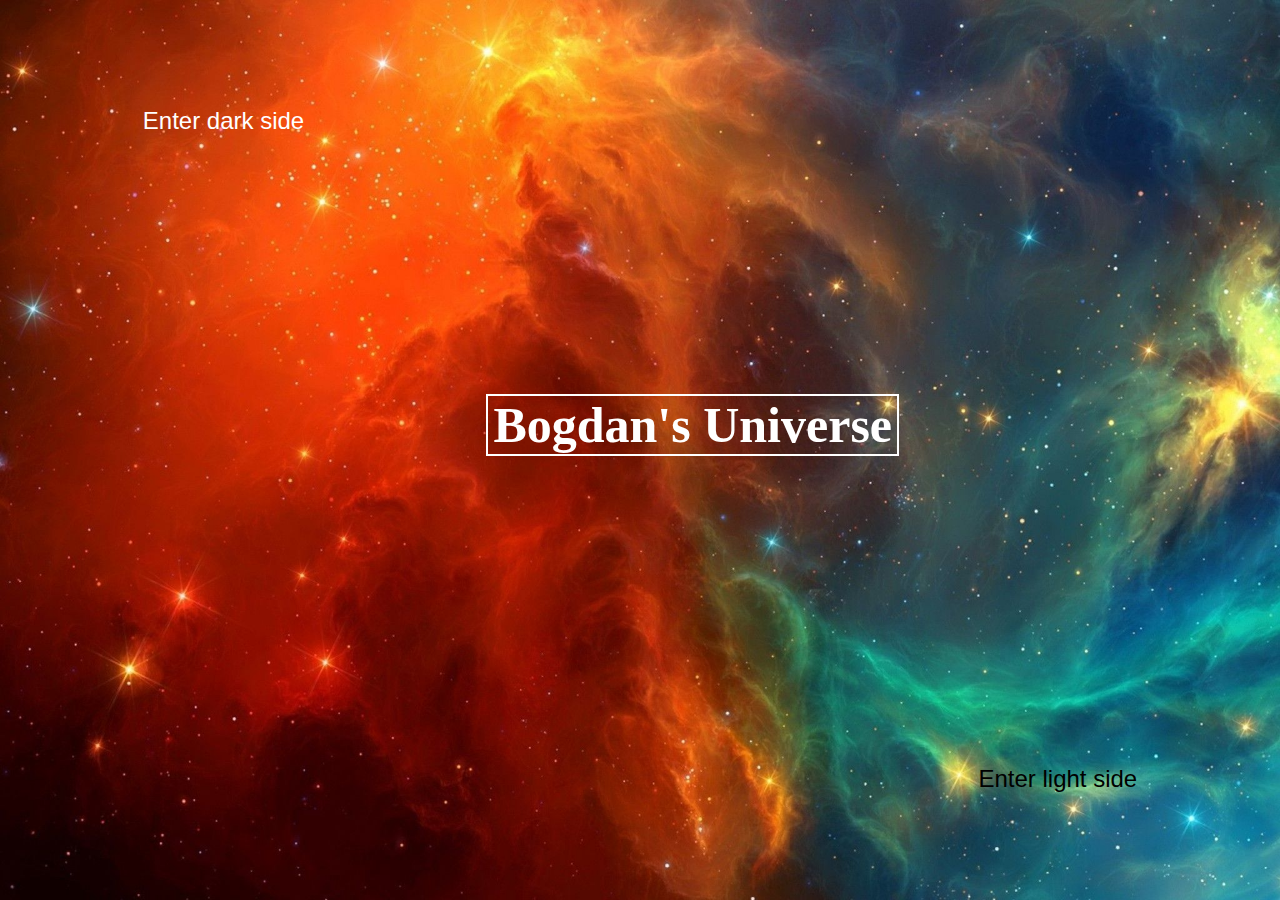
<file: index.html>
<!DOCTYPE html>
<html lang="en-US">
    <head>
        <title id="page-title">Welcome</title>
        <link rel="icon" href="https://i.pinimg.com/originals/fc/8a/92/fc8a925ccd279987376fdc028e039ef0.jpg">
        <meta charset="UTF-8">
        <meta name="viewport" content="width=device-width, initial-scale=1.0">
        <link rel="stylesheet" type="text/css" href="index.css">
    </head>
    <body>
        <div>
            <h1><strong>Bogdan's Universe</strong></h1>
        </div>
        <div>
            <button class="button-day" onclick="document.location='./HTML/home-day.html'">Enter light side</button>
        </div>
        <div>
            <button class="button-night" onclick="document.location='./HTML/home-night.html'">Enter dark side</button>
        </div>
    </body>
</html>
</file>
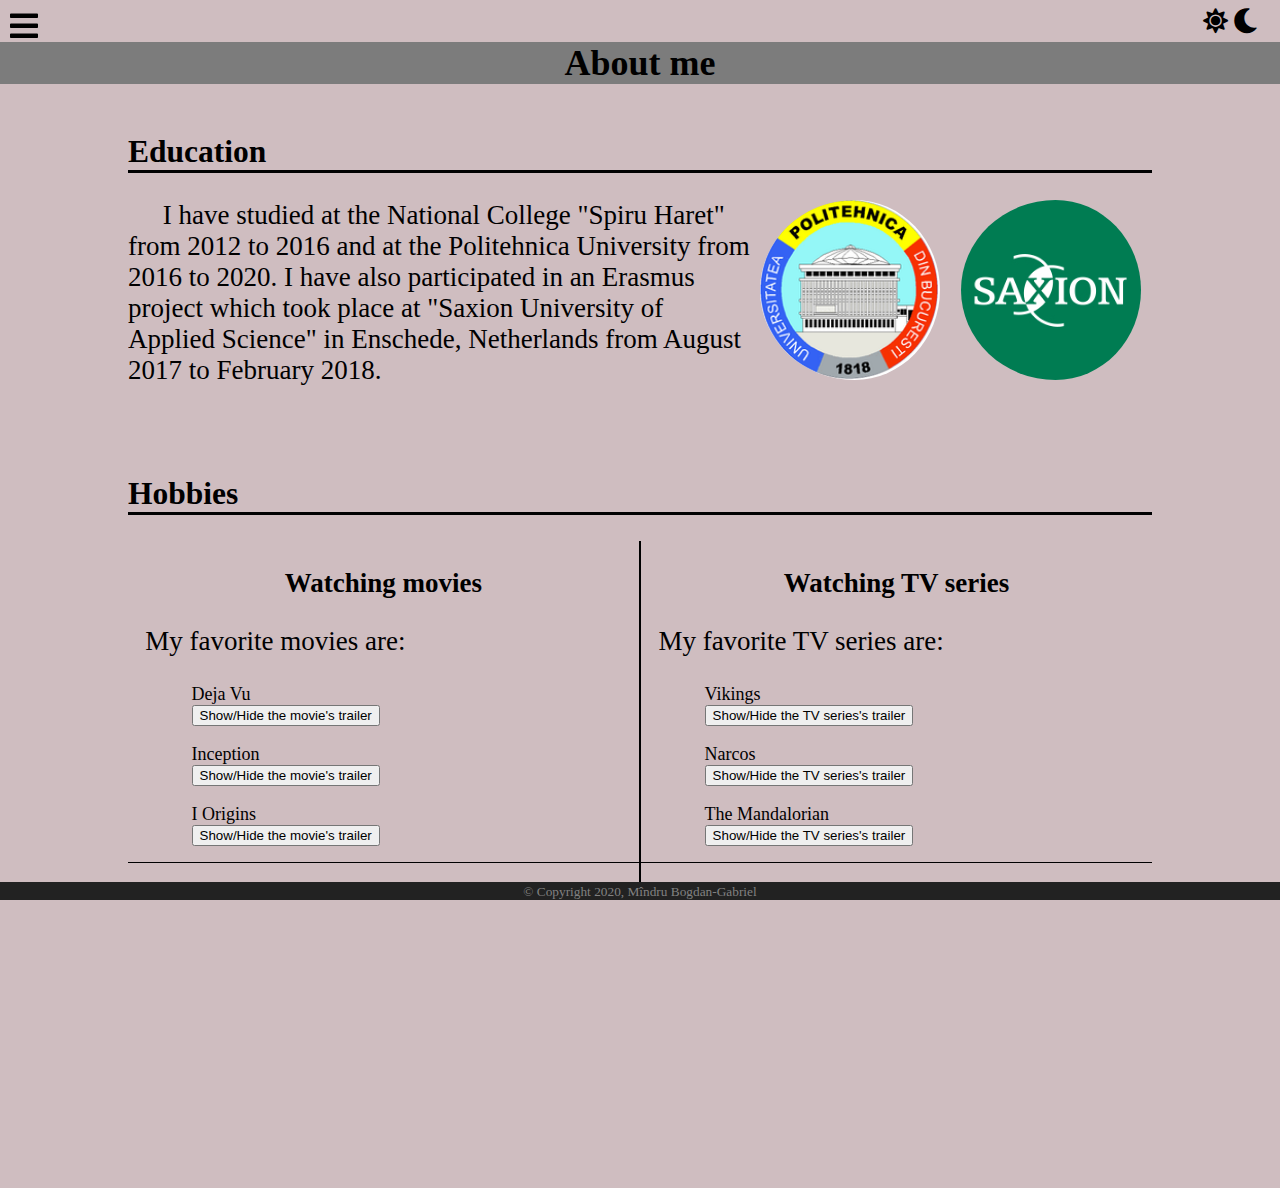
<file: HTML/about-day.html>
<!DOCTYPE html>
<html lang="en-US">
    <head>
        <title id="page-title">About me</title>
        <link rel="icon" href="https://i.pinimg.com/originals/fc/8a/92/fc8a925ccd279987376fdc028e039ef0.jpg">
        <meta charset="UTF-8">
        <meta name="viewport" content="width=device-width, initial-scale=1.0">
        <link rel="stylesheet" type="text/css" href="../CSS/index-day.css">
    </head>
    <body>
        <div id="myNav" class="overlay">

            <!-- Button to close the overlay navigation -->
            <a href="javascript:void(0)" class="closebtn" onclick="closeNav()">&times;</a>
  
            <!-- Overlay content -->
            <div class="overlay-content">
                <ul>
                    <li><a href="home-day.html"> Home </a></li>
                    <li><a href="about-day.html"> About me </a></li>
                    <li><a href="cv-day.html">CV</a></li>
                    <li><a href="contact-day.html"> Contact</a></li>
                </ul>
            </div>
        </div>
  
        <!-- Use any element to open/show the overlay navigation menu -->
        <span class="menu" onclick="openNav()"><i class="fa fa-bars fa-2x"></i></span>
        <a href="about-day.html" class="button-sun"><i class="fas fa-sun"></i></a>
        <a href="about-night.html" class="button-moon"><i class="fas fa-moon"></i></a>
        <script type="text/javascript" src="../JS/index.js"></script>
        <br>
        <section class="center">
            <h1>About me</h1>
        </section>
        
        <div class="About">
            <div class="About-text">
                <h2>Education</h2>
                <div>
                    <a title="Press to acces the website" class="About-img" href="https://www.saxion.edu/" target="_blank" ><img  src="../Saxion Logo.jpg"></a>
                    <a title="Press to acces the website" class="About-img" href="https://international.upb.ro/"  target="_blank" ><img  src="../Politehnica Logo.png"></a>
                    <p>
                        I have studied at the National College "Spiru Haret" from 2012 to 2016 and at the Politehnica University from 2016 to 2020.
                        I have also participated in an Erasmus project which took place at "Saxion University of Applied Science" in Enschede, Netherlands from August 2017 to February 2018.
                    </p>
                </div>
                <br>
                <br>
                <h2>Hobbies</h2>
                <div>
                    <div class="movies">
                        <h3>Watching movies</h3>
                        <div>
                            <p>
                                My favorite movies are:
                            </p>
                            <ul>
                                <li>Deja Vu</li>
                                <div>
                                    <button title="Click to show/hide content" type="button" onclick="OpenCloseTrailer1()" class="Trailers-button">Show/Hide the movie's trailer</button>
                                    <div id="Trailer1" style="display:none">
                                        <iframe class="iframe-Trailers" width="560" height="315" src="https://www.youtube.com/embed/uxdS8TP37I4"  allowfullscreen></iframe>
                                    </div>
                                </div>
                                <br>
                                <li>Inception</li>
                                <div>
                                    <button title="Click to show/hide content" type="button" onclick="OpenCloseTrailer2()" class="Trailers-button">Show/Hide the movie's trailer</button>
                                    <div id="Trailer2" style="display:none">
                                        <iframe class="iframe-Trailers" width="560" height="315" src="https://www.youtube.com/embed/YoHD9XEInc0" allowfullscreen></iframe>
                                    </div>
                                </div>
                                <br>
                                <li>I Origins</li>
                                <div>
                                    <button title="Click to show/hide content" type="button" onclick="OpenCloseTrailer3()" class="Trailers-button">Show/Hide the movie's trailer</button>
                                    <div id="Trailer3" style="display:none">
                                        <iframe class="iframe-Trailers" width="560" height="315" src="https://www.youtube.com/embed/Mk4briOLrTQ" allowfullscreen></iframe>
                                    </div>
                                </div>
                            </ul>
                        </div>
                    </div>
                    <div class="series">
                        <h3>Watching TV series</h3>
                        <div>
                            <p>
                                My favorite TV series are:
                            </p>
                            <ul>
                                <li>Vikings</li>
                                <div>
                                    <button title="Click to show/hide content" type="button" onclick="OpenCloseTrailer4()" class="Trailers-button">Show/Hide the TV series's trailer</button>
                                    <div id="Trailer4" style="display:none">
                                        <iframe class="iframe-Trailers" width="560" height="315" src="https://www.youtube.com/embed/KMqn16u6bxw"  allowfullscreen></iframe>
                                    </div>
                                </div>
                                <br>
                                <li>Narcos</li>
                                <div>
                                    <button title="Click to show/hide content" type="button" onclick="OpenCloseTrailer5()" class="Trailers-button">Show/Hide the TV series's trailer</button>
                                    <div id="Trailer5" style="display:none">
                                        <iframe class="iframe-Trailers" width="560" height="315" src="https://www.youtube.com/embed/RNWAKZzgbp4" allowfullscreen></iframe>
                                    </div>
                                </div>
                                <br>
                                <li>The Mandalorian</li>
                                <div>
                                    <button title="Click to show/hide content" type="button" onclick="OpenCloseTrailer6()" class="Trailers-button">Show/Hide the TV series's trailer</button>
                                    <div id="Trailer6" style="display:none">
                                        <iframe class="iframe-Trailers" width="560" height="315" src="https://www.youtube.com/embed/aOC8E8z_ifw" allowfullscreen></iframe>
                                    </div>
                                </div>
                            </ul>
                        </div>
                    </div>
                </div>
                <div class="line"></div>
                <div>
                    <div class="games">
                        <h3>Playing video games</h3>
                        <div>
                            <p>
                                My favorite games are:
                            </p>
                            <ul>
                                <li>The Elder Scrolls V: Skyrim</li>
                                <div>
                                    <button title="Click to show/hide content" type="button" onclick="OpenCloseTrailer7()" class="Trailers-button">Show/Hide the game's trailer</button>
                                    <div id="Trailer7" style="display:none">
                                        <iframe class="iframe-Trailers" width="560" height="315" src="https://www.youtube.com/embed/X1p-_CNtL9w"  allowfullscreen></iframe>
                                    </div>
                                </div>
                                <br>
                                <li>World of Warcraft: Wrath of the Lich King</li>
                                <div>
                                    <button title="Click to show/hide content" type="button" onclick="OpenCloseTrailer8()" class="Trailers-button">Show/Hide the game's trailer</button>
                                    <div id="Trailer8" style="display:none">
                                        <iframe class="iframe-Trailers" width="560" height="315" src="https://www.youtube.com/embed/BCr7y4SLhck" allowfullscreen></iframe>
                                    </div>
                                </div>
                                <br>
                                <li>Fallout 4</li>
                                <div>
                                    <button title="Click to show/hide content" type="button" onclick="OpenCloseTrailer9()" class="Trailers-button">Show/Hide the game's trailer</button>
                                    <div id="Trailer9" style="display:none">
                                        <iframe class="iframe-Trailers" width="560" height="315" src="https://www.youtube.com/embed/XW7Of3g2JME" allowfullscreen></iframe>
                                    </div>
                                </div>
                            </ul>
                        </div>
                    </div>
                    <div class="books">
                        <h3>Reading</h3>
                        <div>
                            <p>
                                My favorite books are:
                            </p>
                            <ul>
                                <li><strong>"Murder on the Orient Express"</strong> by <em>Agatha Christie</em></li>
                                <br>
                                <li><strong>"Wardstone Chronicles"</strong> by <em>Joseph Delaney</em></li>
                                <br>
                                <li><strong>"The Hobbit"</strong> by <em>J.R.R. Tolkien</em></li>
                                <br>
                                <li><strong>"Capitanul Apostolescu si cifrul D-237"</strong> by <em>Horia Tecuceanu</em></li>
                            </ul>
                        </div>
                    </div>
                </div>
            </div>
        </div>
    </body>
    <footer>
        <small> 
            &copy; Copyright 2020, Mîndru Bogdan-Gabriel
        </small> 
    </footer>
</html>
</file>
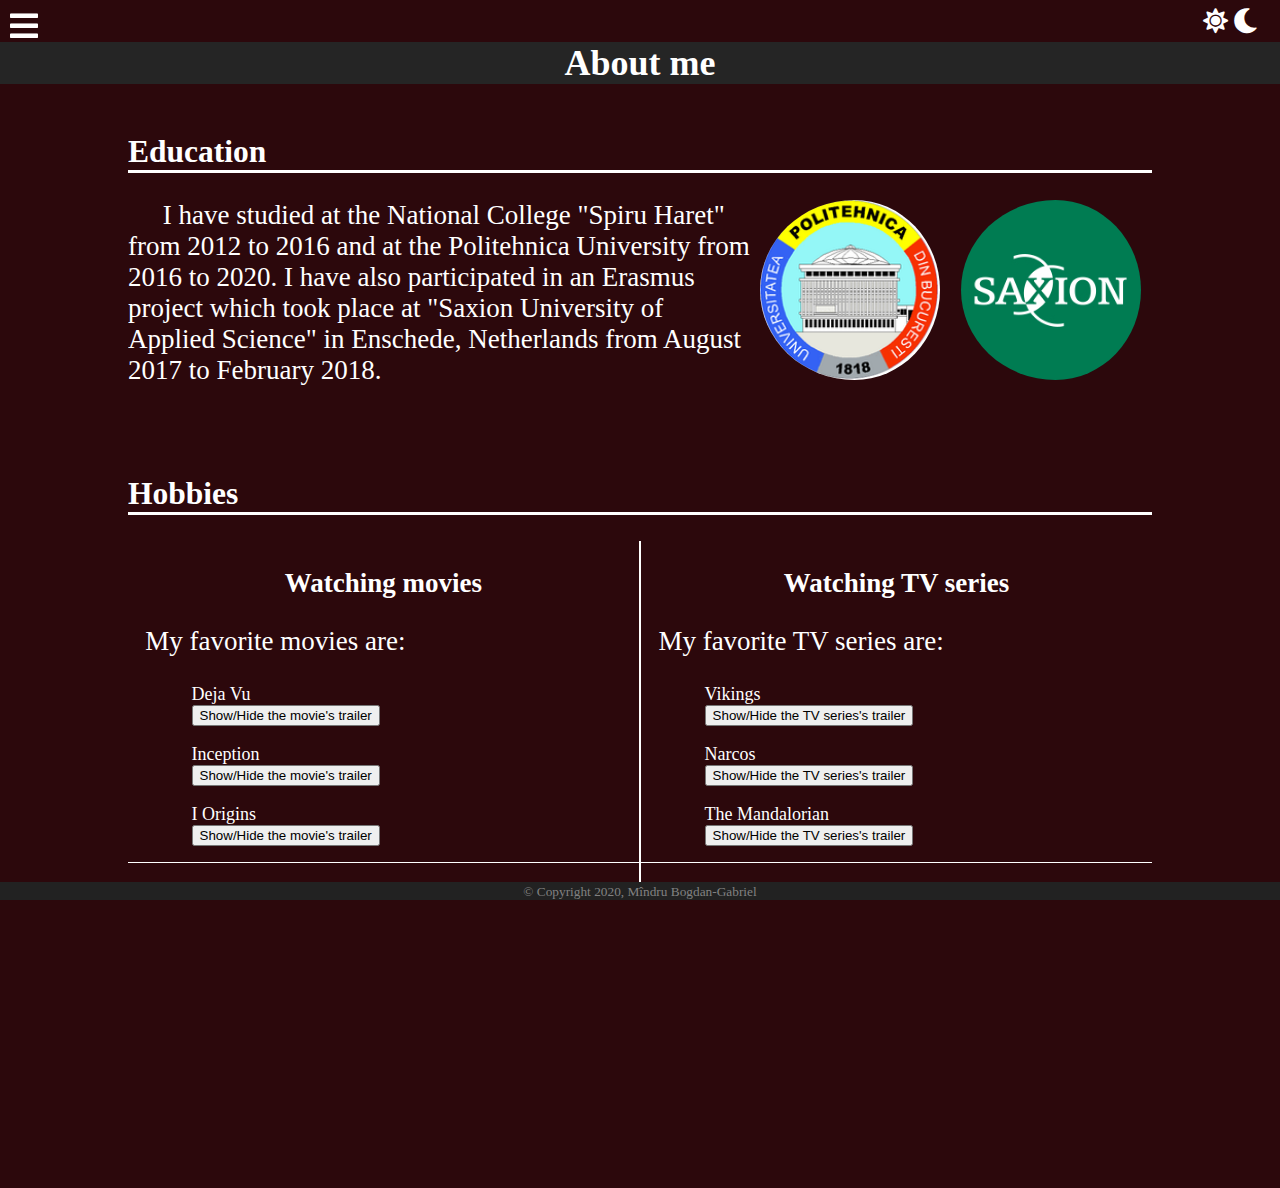
<file: HTML/about-night.html>
<!DOCTYPE html>
<html lang="en-US">
    <head>
        <title id="page-title">About me</title>
        <link rel="icon" href="https://i.pinimg.com/originals/fc/8a/92/fc8a925ccd279987376fdc028e039ef0.jpg">
        <meta charset="UTF-8">
        <meta name="viewport" content="width=device-width, initial-scale=1.0">
        <link rel="stylesheet" type="text/css" href="../CSS/index-night.css">
    </head>
    <body>
        <div id="myNav" class="overlay">

            <!-- Button to close the overlay navigation -->
            <a href="javascript:void(0)" class="closebtn" onclick="closeNav()">&times;</a>
  
            <!-- Overlay content -->
            <div class="overlay-content">
                <ul>
                    <li><a href="home-night.html"> Home </a></li>
                    <li><a href="about-night.html"> About me </a></li>
                    <li><a href="cv-night.html">CV</a></li>
                    <li><a href="contact-night.html"> Contact</a></li>
                </ul>
            </div>
        </div>
  
        <!-- Use any element to open/show the overlay navigation menu -->
        <span class="menu" onclick="openNav()"><i class="fa fa-bars fa-2x"></i></span>
        <a href="about-day.html" class="button-sun"><i class="fas fa-sun"></i></a>
        <a href="about-night.html" class="button-moon"><i class="fas fa-moon"></i></a>
        <script type="text/javascript" src="../JS/index.js"></script>
        <br>
        <section class="center">
            <h1>About me</h1>
        </section>

        <div class="About">
            <div class="About-text">
                <h2>Education</h2>
                <div>
                    <a title="Press to acces the website" class="About-img" href="https://www.saxion.edu/" target="_blank" ><img  src="../Saxion Logo.jpg"></a>
                    <a title="Press to acces the website" class="About-img" href="https://international.upb.ro/"  target="_blank" ><img  src="../Politehnica Logo.png"></a>
                    <p>
                        I have studied at the National College "Spiru Haret" from 2012 to 2016 and at the Politehnica University from 2016 to 2020.
                        I have also participated in an Erasmus project which took place at "Saxion University of Applied Science" in Enschede, Netherlands from August 2017 to February 2018.
                    </p>
                </div>
                <br>
                <br>
                <h2>Hobbies</h2>
                <div>
                    <div class="movies">
                        <h3>Watching movies</h3>
                        <div>
                            <p>
                                My favorite movies are:
                            </p>
                            <ul>
                                <li>Deja Vu</li>
                                <div>
                                    <button title="Click to show/hide content" type="button" onclick="OpenCloseTrailer1()" class="Trailers-button">Show/Hide the movie's trailer</button>
                                    <div id="Trailer1" style="display:none">
                                        <iframe class="iframe-Trailers" width="560" height="315" src="https://www.youtube.com/embed/uxdS8TP37I4"  allowfullscreen></iframe>
                                    </div>
                                </div>
                                <br>
                                <li>Inception</li>
                                <div>
                                    <button title="Click to show/hide content" type="button" onclick="OpenCloseTrailer2()" class="Trailers-button">Show/Hide the movie's trailer</button>
                                    <div id="Trailer2" style="display:none">
                                        <iframe class="iframe-Trailers" width="560" height="315" src="https://www.youtube.com/embed/YoHD9XEInc0" allowfullscreen></iframe>
                                    </div>
                                </div>
                                <br>
                                <li>I Origins</li>
                                <div>
                                    <button title="Click to show/hide content" type="button" onclick="OpenCloseTrailer3()" class="Trailers-button">Show/Hide the movie's trailer</button>
                                    <div id="Trailer3" style="display:none">
                                        <iframe class="iframe-Trailers" width="560" height="315" src="https://www.youtube.com/embed/Mk4briOLrTQ" allowfullscreen></iframe>
                                    </div>
                                </div>
                            </ul>
                        </div>
                    </div>
                    <div class="series">
                        <h3>Watching TV series</h3>
                        <div>
                            <p>
                                My favorite TV series are:
                            </p>
                            <ul>
                                <li>Vikings</li>
                                <div>
                                    <button title="Click to show/hide content" type="button" onclick="OpenCloseTrailer4()" class="Trailers-button">Show/Hide the TV series's trailer</button>
                                    <div id="Trailer4" style="display:none">
                                        <iframe class="iframe-Trailers" width="560" height="315" src="https://www.youtube.com/embed/KMqn16u6bxw"  allowfullscreen></iframe>
                                    </div>
                                </div>
                                <br>
                                <li>Narcos</li>
                                <div>
                                    <button title="Click to show/hide content" type="button" onclick="OpenCloseTrailer5()" class="Trailers-button">Show/Hide the TV series's trailer</button>
                                    <div id="Trailer5" style="display:none">
                                        <iframe class="iframe-Trailers" width="560" height="315" src="https://www.youtube.com/embed/RNWAKZzgbp4" allowfullscreen></iframe>
                                    </div>
                                </div>
                                <br>
                                <li>The Mandalorian</li>
                                <div>
                                    <button title="Click to show/hide content" type="button" onclick="OpenCloseTrailer6()" class="Trailers-button">Show/Hide the TV series's trailer</button>
                                    <div id="Trailer6" style="display:none">
                                        <iframe class="iframe-Trailers" width="560" height="315" src="https://www.youtube.com/embed/aOC8E8z_ifw" allowfullscreen></iframe>
                                    </div>
                                </div>
                            </ul>
                        </div>
                    </div>
                </div>
                <div class="line"></div>
                <div>
                    <div class="games">
                        <h3>Playing video games</h3>
                        <div>
                            <p>
                                My favorite games are:
                            </p>
                            <ul>
                                <li>The Elder Scrolls V: Skyrim</li>
                                <div>
                                    <button title="Click to show/hide content" type="button" onclick="OpenCloseTrailer7()" class="Trailers-button">Show/Hide the game's trailer</button>
                                    <div id="Trailer7" style="display:none">
                                        <iframe class="iframe-Trailers" width="560" height="315" src="https://www.youtube.com/embed/X1p-_CNtL9w"  allowfullscreen></iframe>
                                    </div>
                                </div>
                                <br>
                                <li>World of Warcraft: Wrath of the Lich King</li>
                                <div>
                                    <button title="Click to show/hide content" type="button" onclick="OpenCloseTrailer8()" class="Trailers-button">Show/Hide the game's trailer</button>
                                    <div id="Trailer8" style="display:none">
                                        <iframe class="iframe-Trailers" width="560" height="315" src="https://www.youtube.com/embed/BCr7y4SLhck" allowfullscreen></iframe>
                                    </div>
                                </div>
                                <br>
                                <li>Fallout 4</li>
                                <div>
                                    <button title="Click to show/hide content" type="button" onclick="OpenCloseTrailer9()" class="Trailers-button">Show/Hide the game's trailer</button>
                                    <div id="Trailer9" style="display:none">
                                        <iframe class="iframe-Trailers" width="560" height="315" src="https://www.youtube.com/embed/XW7Of3g2JME" allowfullscreen></iframe>
                                    </div>
                                </div>
                            </ul>
                        </div>
                    </div>
                    <div class="books">
                        <h3>Reading</h3>
                        <div>
                            <p>
                                My favorite books are:
                            </p>
                            <ul>
                                <li><strong>"Murder on the Orient Express"</strong> by <em>Agatha Christie</em></li>
                                <br>
                                <li><strong>"Wardstone Chronicles"</strong> by <em>Joseph Delaney</em></li>
                                <br>
                                <li><strong>"The Hobbit"</strong> by <em>J.R.R. Tolkien</em></li>
                                <br>
                                <li><strong>"Capitanul Apostolescu si cifrul D-237"</strong> by <em>Horia Tecuceanu</em></li>
                            </ul>
                        </div>
                    </div>
                </div>
            </div>
        </div>
    </body>
    <footer>
        <small> 
            &copy; Copyright 2020, Mîndru Bogdan-Gabriel
        </small> 
    </footer>
</html>
</file>
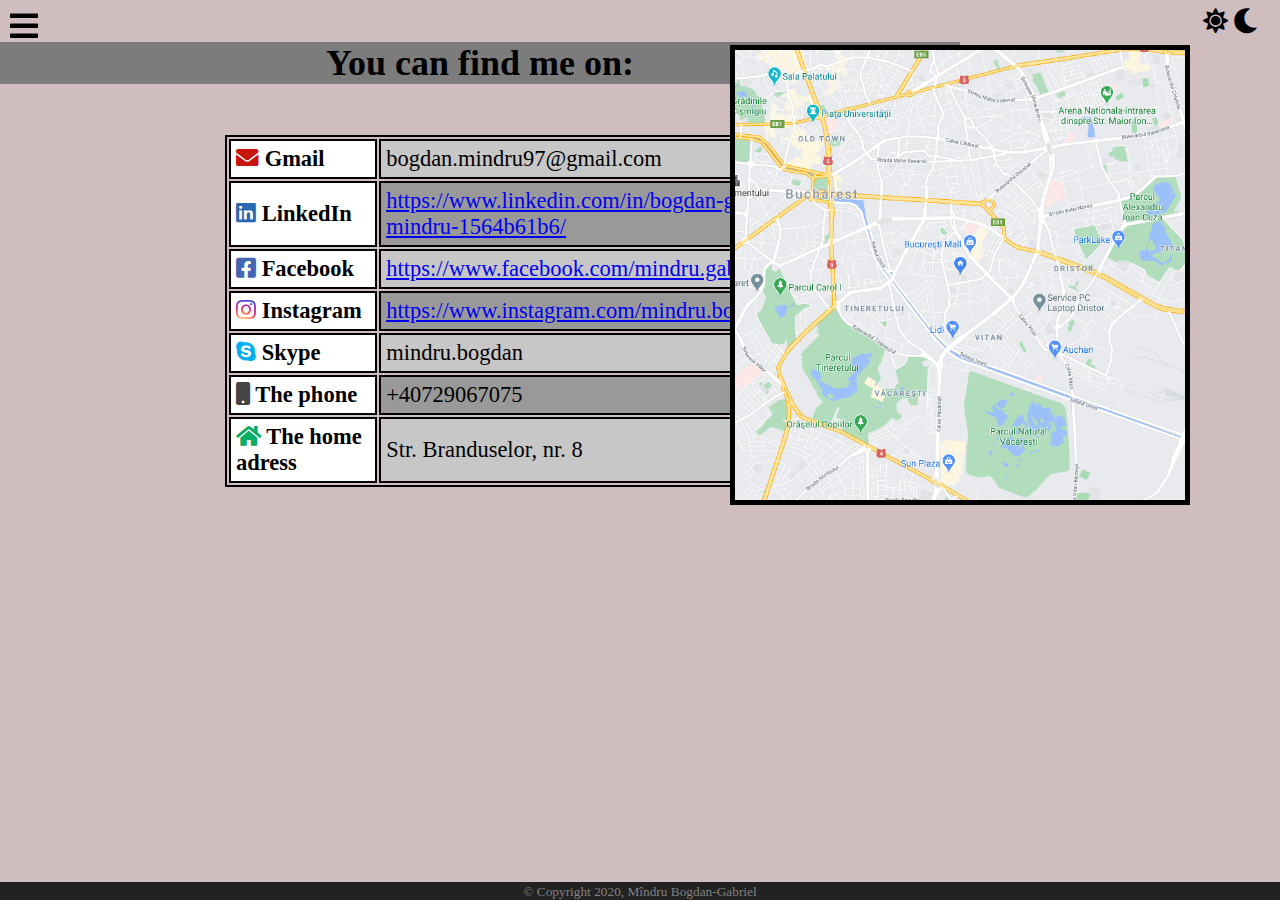
<file: HTML/contact-day.html>
<!DOCTYPE html>
<html lang="en-US">
    <head>
        <title id="page-title">Contact</title>
        <link rel="icon" href="https://i.pinimg.com/originals/fc/8a/92/fc8a925ccd279987376fdc028e039ef0.jpg">
        <meta charset="UTF-8">
        <meta name="viewport" content="width=device-width, initial-scale=1.0">
        <link rel="stylesheet" type="text/css" href="../CSS/index-day.css">
    </head>
    <body>
        <div id="myNav" class="overlay">

            <!-- Button to close the overlay navigation -->
            <a href="javascript:void(0)" class="closebtn" onclick="closeNav()">&times;</a>
  
            <!-- Overlay content -->
            <div class="overlay-content">
                <ul>
                    <li><a href="home-day.html"> Home </a></li>
                    <li><a href="about-day.html"> About me </a></li>
                    <li><a href="cv-day.html">CV</a></li>
                    <li><a href="contact-day.html"> Contact</a></li>
                </ul>
            </div>
  
        </div>
  
        <!-- Use any element to open/show the overlay navigation menu -->
        <span class="menu" onclick="openNav()"><i class="fa fa-bars fa-2x"></i></span>
        <a href="contact-day.html" class="button-sun"><i class="fas fa-sun"></i></a>
        <a href="contact-night.html" class="button-moon"><i class="fas fa-moon"></i></a>
        <script type="text/javascript" src="../JS/index.js"></script>
        <br>
        <section class="center">
            <h1 class="Contact-title">You can find me on:</h1>
            
            <table class="contact-table">
                <tr>
                    <td><strong><i class="fas fa-envelope"></i> Gmail  </strong></td>
                    <td>bogdan.mindru97@gmail.com</td>
                </tr>
                <tr>
                    <td><strong><i class="fab fa-linkedin"></i> LinkedIn </strong></td>
                    <td><a href="https://www.linkedin.com/in/bogdan-gabriel-mindru-1564b61b6/">https://www.linkedin.com/in/bogdan-gabriel-mindru-1564b61b6/</a></td>
                </tr>
                <tr>
                    <td><strong><i class="fab fa-facebook-square"></i> Facebook </strong></td>
                    <td><a href="https://www.facebook.com/mindru.gabriel">https://www.facebook.com/mindru.gabriel</a></td>
                </tr>
                <tr>
                    <td><strong><i class="fab fa-instagram"></i> Instagram </strong></td>
                    <td><a href="https://www.instagram.com/mindru.bogdan/">https://www.instagram.com/mindru.bogdan/</a></td>
                </tr>
                <tr>
                    <td><strong><i class="fab fa-skype"></i> Skype </strong></td>
                    <td>mindru.bogdan</td>
                </tr>
                <tr>
                    <td><strong> <i class="fas fa-mobile"></i> The phone </strong></td>
                    <td>+40729067075</td>
                </tr>
                <tr>
                    <td><strong><i class="fas fa-home"></i> The home adress </strong></td>
                    <td>Str. Branduselor, nr. 8</td>
                </tr>
            </table>
        </section>
        <div>
            <img class="map" src="../Map.png">
        </div>
    </body>
    <footer>
        <small> 
            &copy; Copyright 2020, Mîndru Bogdan-Gabriel
        </small> 
    </footer>
</html>
</file>
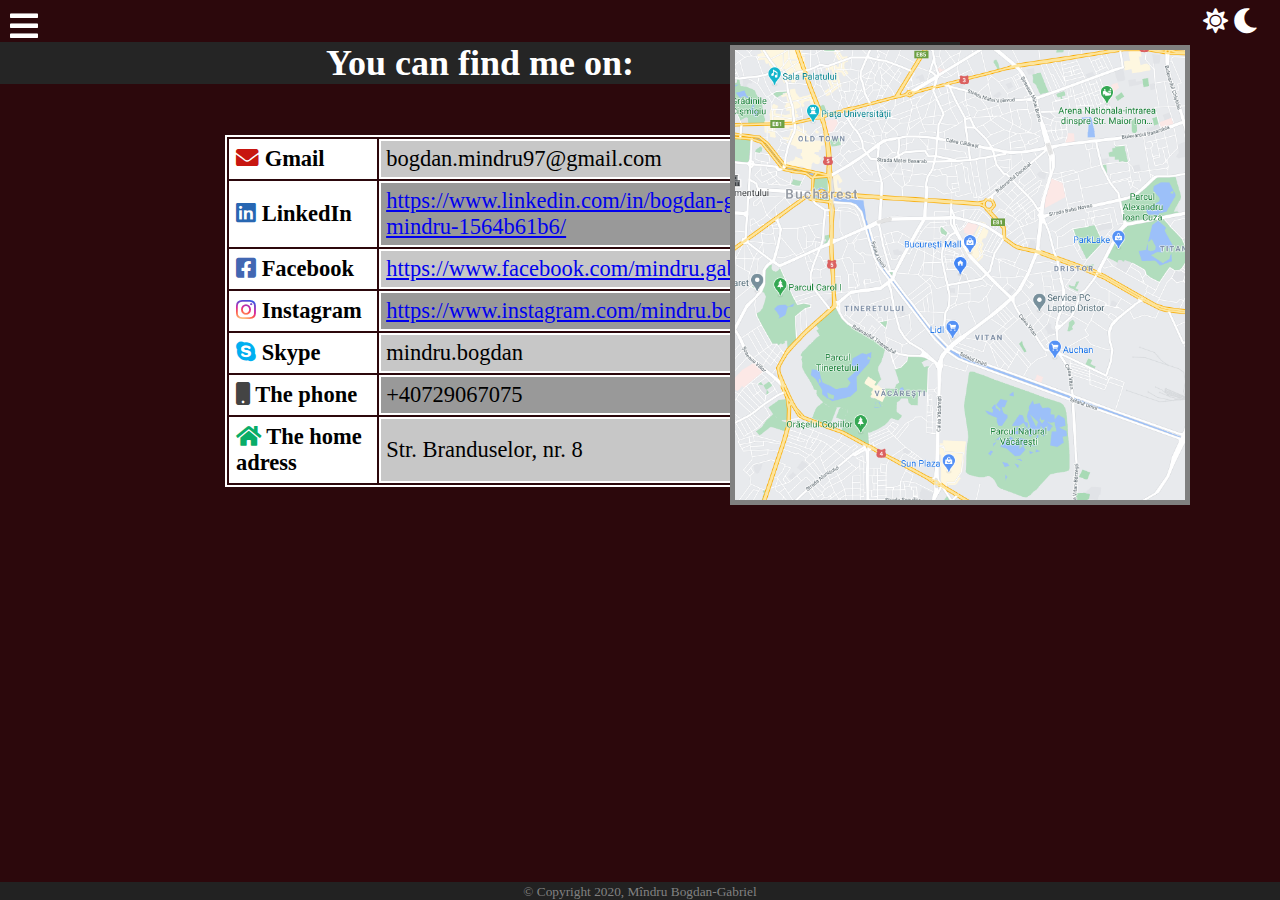
<file: HTML/contact-night.html>
<!DOCTYPE html>
<html lang="en-US">
    <head>
        <title id="page-title">Contact</title>
        <link rel="icon" href="https://i.pinimg.com/originals/fc/8a/92/fc8a925ccd279987376fdc028e039ef0.jpg">
        <meta charset="UTF-8">
        <meta name="viewport" content="width=device-width, initial-scale=1.0">
        <link rel="stylesheet" type="text/css" href="../CSS/index-night.css">
    </head>
    <body>
        <div id="myNav" class="overlay">

            <!-- Button to close the overlay navigation -->
            <a href="javascript:void(0)" class="closebtn" onclick="closeNav()">&times;</a>
  
            <!-- Overlay content -->
            <div class="overlay-content">
                <ul>
                    <li><a href="home-night.html"> Home </a></li>
                    <li><a href="about-night.html"> About me </a></li>
                    <li><a href="cv-night.html">CV</a></li>
                    <li><a href="contact-night.html"> Contact</a></li>
                </ul>
            </div>
  
        </div>
  
        <!-- Use any element to open/show the overlay navigation menu -->
        <span class="menu" onclick="openNav()"><i class="fa fa-bars fa-2x"></i></span>
        <a href="contact-day.html" class="button-sun"><i class="fas fa-sun"></i></a>
        <a href="contact-night.html" class="button-moon"><i class="fas fa-moon"></i></a>
        <script type="text/javascript" src="../JS/index.js"></script>
        <br>
        <section class="center">
            <h1 class="Contact-title">You can find me on:</h1>
            
            <table class="contact-table">
                <tr>
                    <td><strong><i class="fas fa-envelope"></i> Gmail  </strong></td>
                    <td>bogdan.mindru97@gmail.com</td>
                </tr>
                <tr>
                    <td><strong><i class="fab fa-linkedin"></i> LinkedIn </strong></td>
                    <td><a href="https://www.linkedin.com/in/bogdan-gabriel-mindru-1564b61b6/">https://www.linkedin.com/in/bogdan-gabriel-mindru-1564b61b6/</a></td>
                </tr>
                <tr>
                    <td><strong><i class="fab fa-facebook-square"></i> Facebook </strong></td>
                    <td><a href="https://www.facebook.com/mindru.gabriel">https://www.facebook.com/mindru.gabriel</a></td>
                </tr>
                <tr>
                    <td><strong><i class="fab fa-instagram"></i> Instagram </strong></td>
                    <td><a href="https://www.instagram.com/mindru.bogdan/">https://www.instagram.com/mindru.bogdan/</a></td>
                </tr>
                <tr>
                    <td><strong><i class="fab fa-skype"></i> Skype </strong></td>
                    <td>mindru.bogdan</td>
                </tr>
                <tr>
                    <td><strong> <i class="fas fa-mobile"></i> The phone </strong></td>
                    <td>+40729067075</td>
                </tr>
                <tr>
                    <td><strong><i class="fas fa-home"></i> The home adress </strong></td>
                    <td>Str. Branduselor, nr. 8</td>
                </tr>
            </table>
        </section>
        <div>
            <img class="map" src="../Map.png">
        </div>
    </body>
    <footer>
        <small> 
            &copy; Copyright 2020, Mîndru Bogdan-Gabriel
        </small> 
    </footer>
</html>
</file>
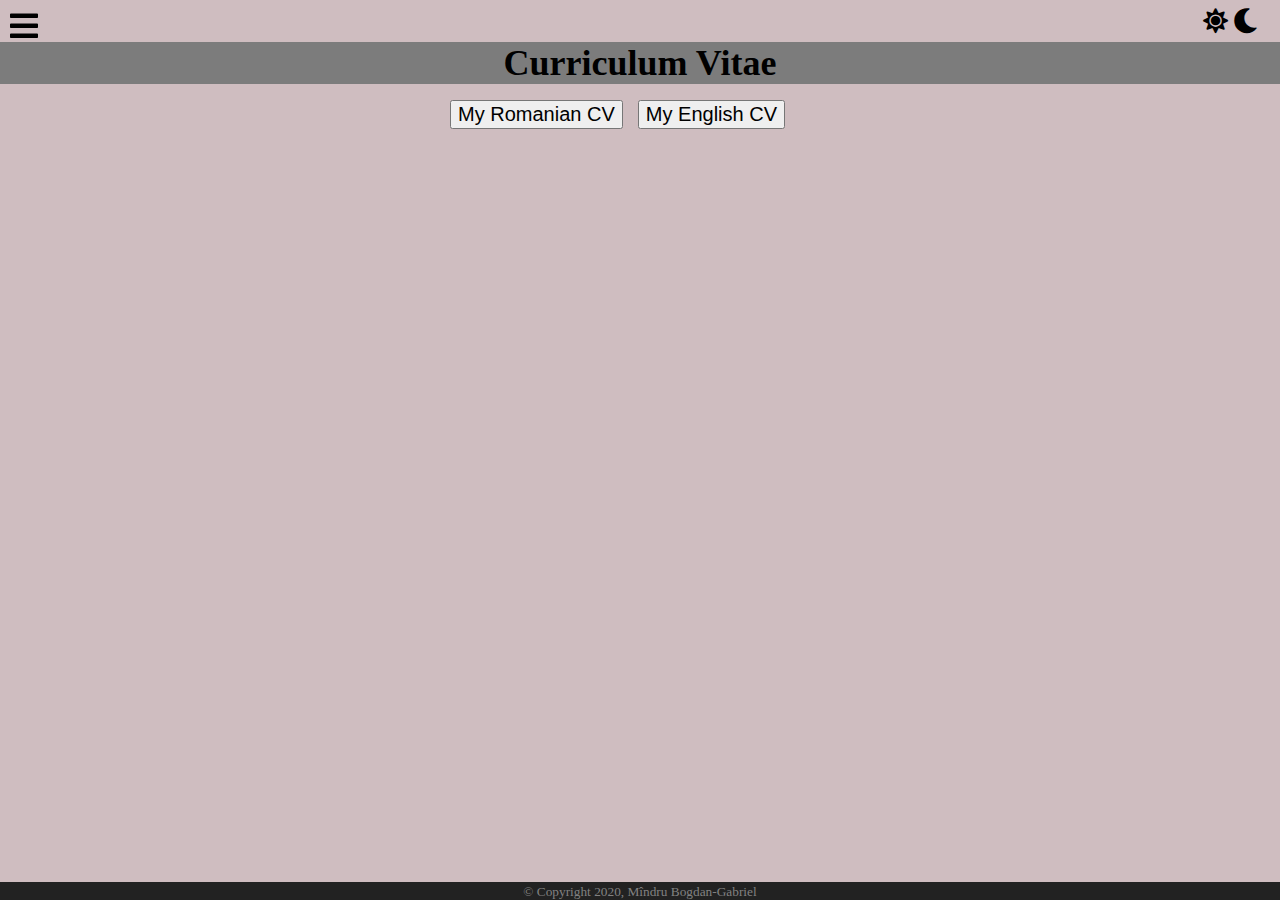
<file: HTML/cv-day.html>
<!DOCTYPE html>
<html lang="en-US">
    <head>
        <title id="page-title">CV</title>
        <link rel="icon" href="https://i.pinimg.com/originals/fc/8a/92/fc8a925ccd279987376fdc028e039ef0.jpg">
        <meta charset="UTF-8">
        <meta name="viewport" content="width=device-width, initial-scale=1.0">
        <link rel="stylesheet" type="text/css" href="../CSS/index-day.css">
    </head>
    <body>
        <div id="myNav" class="overlay">

            <!-- Button to close the overlay navigation -->
            <a href="javascript:void(0)" class="closebtn" onclick="closeNav()">&times;</a>
  
            <!-- Overlay content -->
            <div class="overlay-content">
                <ul>
                    <li><a href="home-day.html"> Home </a></li>
                    <li><a href="about-day.html"> About me </a></li>
                    <li><a href="cv-day.html">CV</a></li>
                    <li><a href="contact-day.html"> Contact</a></li>
                </ul>
            </div>
        </div>
  
        <!-- Use any element to open/show the overlay navigation menu -->
        <span class="menu" onclick="openNav()"><i class="fa fa-bars fa-2x"></i></span>
        <a href="cv-day.html" class="button-sun"><i class="fas fa-sun"></i></a>
        <a href="cv-night.html" class="button-moon"><i class="fas fa-moon"></i></a>
        <script type="text/javascript" src="../JS/index.js"></script>
        <br>
        <section class="center">
            <h1>Curriculum Vitae</h1>
        </section>
        
        <div id="CV-Ro" style="display:none">
            <iframe class="iframe-Ro" src="../CV-MINDRU-BOGDAN-RO.pdf"></iframe>
        </div>
        <button title="Click to show/hide content" type="button" onclick="OpenCloseIframeRo()" class="button-Ro">My Romanian CV</button>
        <div id="CV-Eng" style="display:none">
            <iframe class="iframe-Eng" src="../CV-MINDRU-BOGDAN-ENG.pdf"></iframe>
        </div>
        <button title="Click to show/hide content" type="button" onclick="OpenCloseIframeEng()" class="button-Eng">My English CV</button>
        
    </body>
    <footer>
        <small> 
            &copy; Copyright 2020, Mîndru Bogdan-Gabriel
        </small> 
    </footer>
</html>
</file>
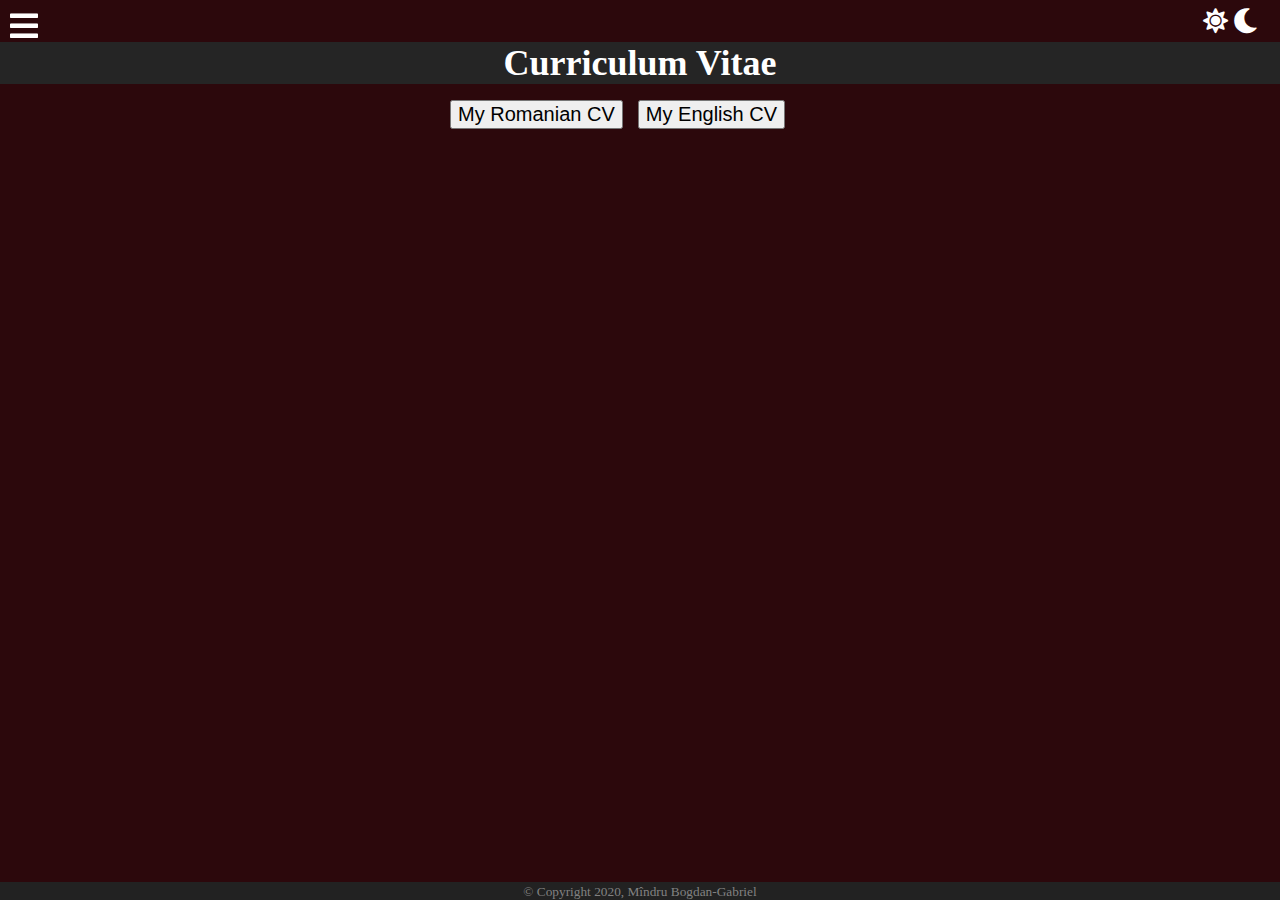
<file: HTML/cv-night.html>
<!DOCTYPE html>
<html lang="en-US">
    <head>
        <title id="page-title">CV</title>
        <link rel="icon" href="https://i.pinimg.com/originals/fc/8a/92/fc8a925ccd279987376fdc028e039ef0.jpg">
        <meta charset="UTF-8">
        <meta name="viewport" content="width=device-width, initial-scale=1.0">
        <link rel="stylesheet" type="text/css" href="../CSS/index-night.css">
    </head>
    <body>
        <div id="myNav" class="overlay">

            <!-- Button to close the overlay navigation -->
            <a href="javascript:void(0)" class="closebtn" onclick="closeNav()">&times;</a>
  
            <!-- Overlay content -->
            <div class="overlay-content">
                <ul>
                    <li><a href="home-night.html"> Home </a></li>
                    <li><a href="about-night.html"> About me </a></li>
                    <li><a href="cv-night.html">CV</a></li>
                    <li><a href="contact-night.html"> Contact</a></li>
                </ul>
            </div>
        </div>
  
        <!-- Use any element to open/show the overlay navigation menu -->
        <span class="menu" onclick="openNav()"><i class="fa fa-bars fa-2x"></i></span>
        <a href="cv-day.html" class="button-sun"><i class="fas fa-sun"></i></a>
        <a href="cv-night.html" class="button-moon"><i class="fas fa-moon"></i></a>
        <script type="text/javascript" src="../JS/index.js"></script>
        <br>
        <section class="center">
            <h1>Curriculum Vitae</h1>
        </section>
        
        <div id="CV-Ro" style="display:none">
            <iframe class="iframe-Ro" src="../CV-MINDRU-BOGDAN-RO.pdf"></iframe>
        </div>
        <button title="Click to show/hide content" type="button" onclick="OpenCloseIframeRo()" class="button-Ro">My Romanian CV</button>
        <div id="CV-Eng" style="display:none">
            <iframe class="iframe-Eng" src="../CV-MINDRU-BOGDAN-ENG.pdf"></iframe>
        </div>
        <button title="Click to show/hide content" type="button" onclick="OpenCloseIframeEng()" class="button-Eng">My English CV</button>
        
    </body>
    <footer>
        <small> 
            &copy; Copyright 2020, Mîndru Bogdan-Gabriel
        </small> 
    </footer>
</html>
</file>
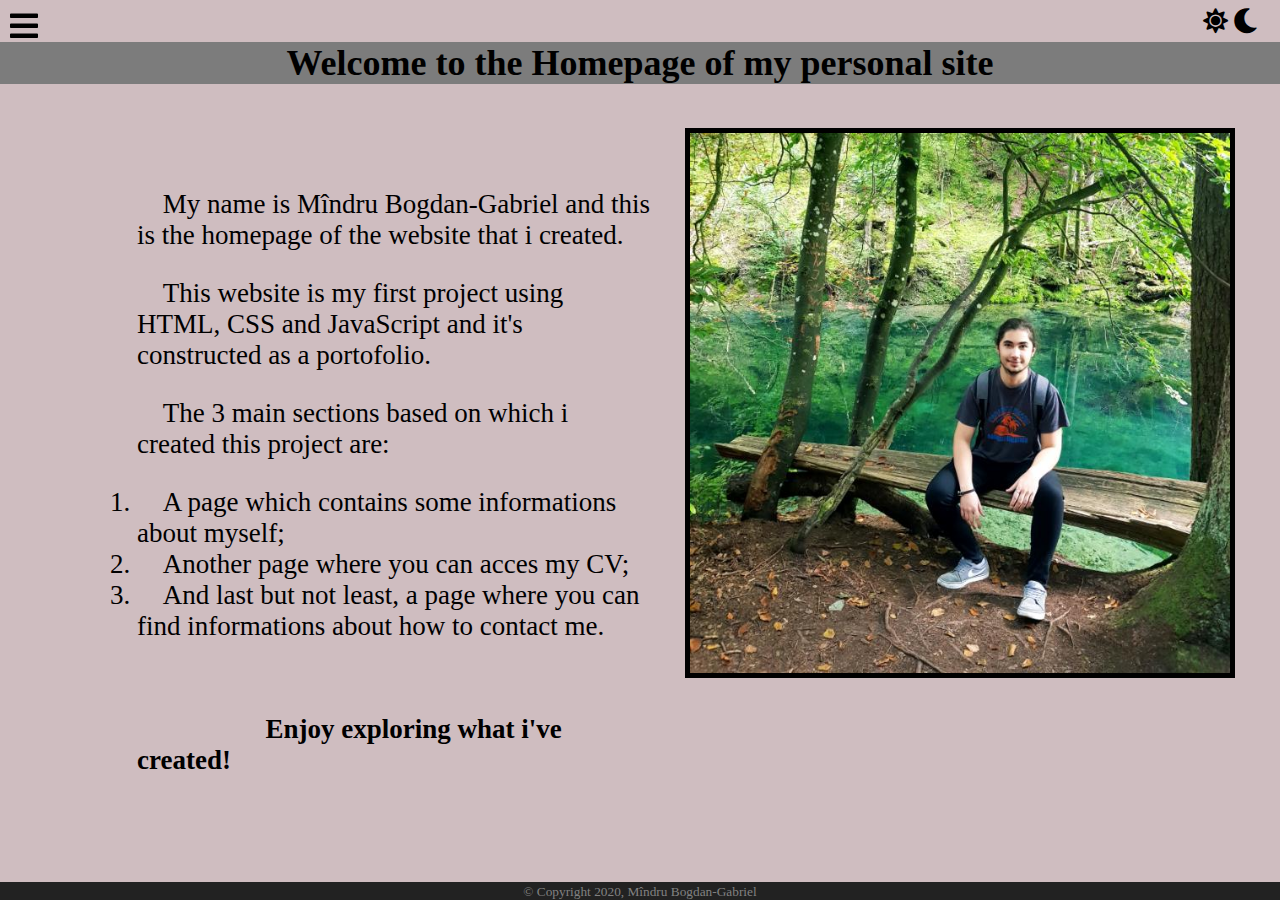
<file: HTML/home-day.html>
<!DOCTYPE html>
<html lang="en-US">
    <head>
        <title id="page-title">Home</title>
        <link rel="icon" href="https://i.pinimg.com/originals/fc/8a/92/fc8a925ccd279987376fdc028e039ef0.jpg">
        <meta charset="UTF-8">
        <meta name="viewport" content="width=device-width, initial-scale=1.0">
        <link rel="stylesheet" type="text/css" href="../CSS/index-day.css">
    </head>
    <body>
        <div id="myNav" class="overlay">

            <!-- Button to close the overlay navigation -->
            <a href="javascript:void(0)" class="closebtn" onclick="closeNav()">&times;</a>

            <!-- Overlay content -->
            <div class="overlay-content">
                <ul>
                    <li><a href="home-day.html"> Home </a></li>
                    <li><a href="about-day.html"> About me </a></li>
                    <li><a href="cv-day.html">CV</a></li>
                    <li><a href="contact-day.html"> Contact</a></li>
                </ul>
            </div>
        </div>
  
        <!-- Use any element to open/show the overlay navigation menu -->
        <span class="menu" onclick="openNav()"><i class="fa fa-bars fa-2x"></i></span>
        <a href="home-day.html" class="button-sun"><i class="fas fa-sun"></i></a>
        <a href="home-night.html" class="button-moon"><i class="fas fa-moon"></i></a>
        <script type="text/javascript" src="../JS/index.js"></script>
        <br>
        <section class="center">
            <h1>Welcome to the Homepage of my personal site</h1>
        </section>

        <div class="Intro">
            <img class="Intro-img" src="../Mainpage-photo.jfif">
            <div class="Intro-text">
                <br>
                <br>
                <br>
                <p>
                    My name is Mîndru Bogdan-Gabriel and this is the homepage of the website that i created.
                </p>
                <p>    
                    This website is my first project using HTML, CSS and JavaScript and it's constructed as a portofolio.
                </p>
                <p>
                    The 3 main sections based on which i created this project are: 
                    <ol>
                        <li>A page which contains some informations about myself;</li>
                        <li>Another page where you can acces my CV;</li>
                        <li>And last but not least, a page where you can find informations about how to contact me.</li>
                    </ol>
                </p>
                <br>
                <p>
                    <strong>Enjoy exploring what i've created!</strong>
                </p>
            </div>
        </div>
    </body>
    <footer>
        <small> 
            &copy; Copyright 2020, Mîndru Bogdan-Gabriel
        </small> 
    </footer>
</html>
</file>
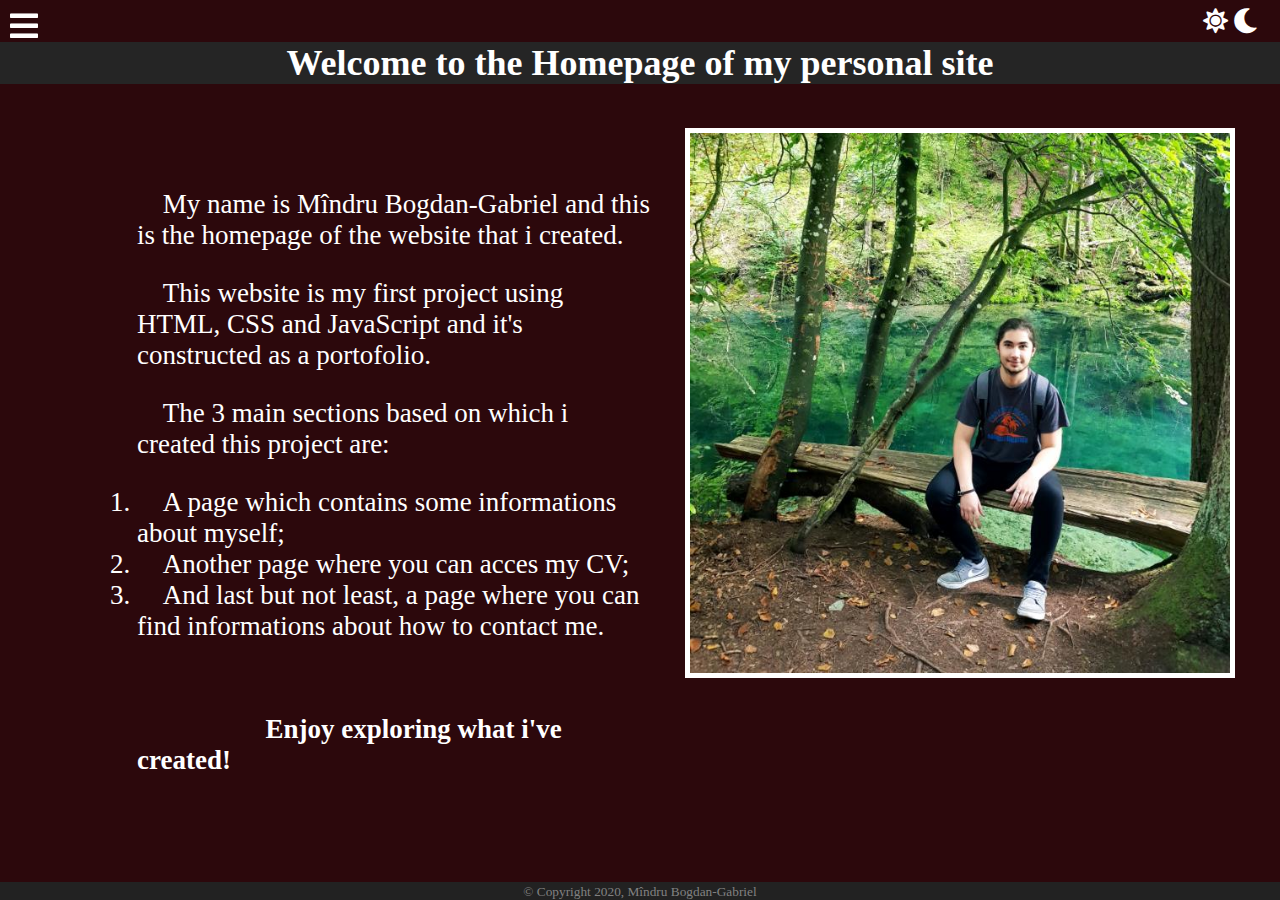
<file: HTML/home-night.html>
<!DOCTYPE html>
<html lang="en-US">
    <head>
        <title id="page-title">Home</title>
        <link rel="icon" href="https://i.pinimg.com/originals/fc/8a/92/fc8a925ccd279987376fdc028e039ef0.jpg">
        <meta charset="UTF-8">
        <meta name="viewport" content="width=device-width, initial-scale=1.0">
        <link rel="stylesheet" type="text/css" href="../CSS/index-night.css">
    </head>
    <body>
        <div id="myNav" class="overlay">

            <!-- Button to close the overlay navigation -->
            <a href="javascript:void(0)" class="closebtn" onclick="closeNav()">&times;</a>
  
            <!-- Overlay content -->
            <div class="overlay-content">
                <ul>
                    <li><a href="home-night.html"> Home </a></li>
                    <li><a href="about-night.html"> About me </a></li>
                    <li><a href="cv-night.html">CV</a></li>
                    <li><a href="contact-night.html"> Contact</a></li>
                </ul>
            </div>
        </div>
  
        <!-- Use any element to open/show the overlay navigation menu -->
        <span class="menu" onclick="openNav()"><i class="fa fa-bars fa-2x"></i></span>
        <a href="home-day.html" class="button-sun"><i class="fas fa-sun"></i></a>
        <a href="home-night.html" class="button-moon"><i class="fas fa-moon"></i></a>
        <script type="text/javascript" src="../JS/index.js"></script>
        <br>
        <section class="center">
            <h1>Welcome to the Homepage of my personal site</h1>
        </section>

        <div class="Intro">
            <img class="Intro-img" src="../Mainpage-photo.jfif">
            <div class="Intro-text">
                <br>
                <br>
                <br>
                <p>
                    My name is Mîndru Bogdan-Gabriel and this is the homepage of the website that i created.
                </p>
                <p>    
                    This website is my first project using HTML, CSS and JavaScript and it's constructed as a portofolio.
                </p>
                <p>
                    The 3 main sections based on which i created this project are: 
                    <ol>
                        <li>A page which contains some informations about myself;</li>
                        <li>Another page where you can acces my CV;</li>
                        <li>And last but not least, a page where you can find informations about how to contact me.</li>
                    </ol>
                </p>
                <br>
                <p>
                    <strong>Enjoy exploring what i've created!</strong>
                </p>
            </div>
        </div>
    </body>
    <footer>
        <small> 
            &copy; Copyright 2020, Mîndru Bogdan-Gabriel
        </small> 
    </footer>
</html>
</file>
<file: index.css>
body{
    background-image: url("./Main-background.jpg");
    background-size: cover;
    height: 100vh;
    padding:0;
    margin:0;
    overflow-y: hidden;
}
h1 {
    font-family: Comic Sans MS;
    font-size: 50px;
    text-align: center;
    text-decoration: none;
    display: inline-block;
    position: absolute;
    top: 40%;
    left: 38%;
    padding: 0 5px 0 5px;
    color: white;
    /*background: linear-gradient(to right, red, blue);*/
    border: solid white 2px;
}
.button-day {
    background-color: transparent;
    border: none;
    color: black;
    padding: 1%;
    text-align: center;
    text-decoration: none;
    display: inline-block;
    font-size: 150%;
    margin: 4px 2px;
    position: absolute;
    bottom: 10%;
    right: 10%;
    cursor: pointer;
}
.button-day:hover {
    background-color:  #cfbdc0;
    color: black;
}
.button-day:active {
    background-color: #cfbdc0;
    box-shadow: 0 5px #666;
    transform: translateY(4px);
  }
.button-night {
    background-color: transparent;
    border: none;
    color: white;
    padding: 1%;
    text-align: center;
    text-decoration: none;
    display: inline-block;
    font-size: 150%;
    margin: 4px 2px;
    position: absolute;
    top: 10%;
    left: 10%;
    cursor: pointer;
}
  .button-night:hover {
    background-color:  #2c080c;
    color: white;
}
.button-night:active {
    background-color: #2c080c;
    box-shadow: 0 5px #666;
    transform: translateY(4px);
  }
</file>
<file: CSS/index-day.css>
@import url(https://use.fontawesome.com/releases/v5.0.6/css/all.css);
html {
    background-color: #cfbdc0;
}
html,body {
    padding: 0;
    height: 100%;
    margin: 0px;
    overflow: hidden;
}
body {
    Overflow-y:scroll;
}
.overlay {
    /* Height & width depends on how you want to reveal the overlay (see JS below) */   
    height: 100%;
    width: 0;
    position: fixed; /* Stay in place */
    z-index: 20; /* Sit on top */
    left: 0;
    top: 0;
    background-color: rgb(0,0,0); /* Black fallback color */
    background-color: rgba(0,0,0, 0.9); /* Black w/opacity */
    overflow-x: hidden; /* Disable horizontal scroll */
    transition: 0.5s; /* 0.5 second transition effect to slide in or slide down the overlay (height or width, depending on reveal) */
}
  
/* Position the content inside the overlay */
.overlay-content {
    position: relative;
    top: 5%; /* 25% from the top */
    width: 100%; /* 100% width */
    text-align: left; /* Centered text/links */
    margin-top: 30px; /* 30px top margin to avoid conflict with the close button on smaller screens */
}
ul { 
    list-style-type: none; 
} 
/* The navigation links inside the overlay */
.overlay div a {
    padding-top: 15px;
    text-decoration: none;
    font-size: 2.5vh;
    color: #818181;
    display: block; /* Display block instead of inline */
    transition: 0.3s; /* Transition effects on hover (color) */
    border-bottom: 1px solid #222;
}
  
/* When you mouse over the navigation links, change their color */
.overlay a:hover, .overlay a:focus {
    color: #f1f1f1;
}
  
/* Position the close button (top right corner) */
.overlay .closebtn {
    position: absolute;
    top: -20px;
    right: 5px;
    font-size: 60px;
    padding: 8px;
    text-decoration: none;
    color: #818181;
    display: block; /* Display block instead of inline */
    transition: 0.3s; /* Transition effects on hover (color) */
}
span {
    position: fixed;
}
.menu {
    color: black;
    top: 10px;
    left: 10px;
    z-index: 10;
    cursor: pointer;
}
.menu:hover {
    color: gray;
}
.button-sun {
    color: black;
    background-color: #cfbdc0;
    font-size:25px;
    border: none;
    margin: 2.5px;
    padding: 0;
    position: absolute;
    right: 50px;
    top: 5px;
    z-index: 10;
}
.button-moon {
    color: black;
    background-color: #cfbdc0;
    font-size:25px;
    border: none;
    margin: 2.5px;
    padding: 0;
    position: absolute;
    right: 20px;
    top: 5px;
    z-index: 10;
}
.button-sun:hover {
    color: gold;
}
.button-moon:hover {
    color: gray;
}
h1 {
    text-align: center;
    font-family: 'Times New Roman';
    font-size: 4vh;
    position: relative;
    color: black;
    background-color: rgb(124, 124, 124);
}

/*Homepage*/
.Intro-img {
    margin-top: 20px;
    float: right;
    display: block;
    box-align: middle;
    margin-right: 5vh;
    height: 60vh;
    width: 60vh;
    border: solid 5px black;
}
.Intro {
    margin-top: 48px;
    display: inline-block;
    margin: 0 auto;
    width: auto;
}
.Intro-text {
    text-indent: 5%;
    overflow: hidden;
}
.Intro-text p {
    font-family: 'Times New Roman';
    font-size: 3vh;
    padding-left: 20%;
    padding-right: 5%;
    color: black;
}
ol {
    font-family: 'Times New Roman';
    font-size: 3vh;
    padding-left: 20%;
    padding-right: 5%;
    color: black;
}
.Intro-text strong {
    margin-left: 20%;
}

/*About PAGE*/
.clearfix {
    clear: both;
}
h2 {
    font-family: 'Times New Roman';
    font-size: 3.5vh;
    position: relative;
    color: black; 
    text-indent: 0%;
    border-bottom: 3px solid black; 
}
.About-img {
    float: right;
    display: block;
    padding-right: 2%;
    box-align: middle;
}
.About {
    margin-top: 48px;
    display: inline-block;
    margin: 0 auto;
    width: auto;
}
.About-text {
    text-indent: 5%;
    overflow: hidden;
    margin-left: 10%;
    width: 80%;
}
.About-text p {
    font-family: 'Times New Roman';
    padding-right: 32%;
    font-size: 3vh;
    color: black;
}
.About img {
    border-radius: 50%;
    padding-right: 5%;
    width: 20vh;
    height: 20vh;
}
.movies {
    float: left;
    width: 49.9%;
    border-right: solid 1px black;
}
.series {
    float: right;
    width: 49.9%;
    border-left: solid 1px black;
}
.line {
    float:left;
    text-align: center;
    width: 100%;
    height: 0%;
    color: transparent;
}
.games {
    float: left;
    width: 49.9%;
    border-top: solid 1px black;
    border-right: solid 1px black;
}
.books {
    float: right;
    width: 49.9%;
    border-top: solid 1px black;
    border-left: solid 1px black;
}
h3 {
    font-family: 'Times New Roman';
    font-size: 3vh;
    font-weight: bold;
    position: relative;
    color: black;
    text-indent: 0%;
    text-align: center;
}
ul li {
    font-family: 'Times New Roman';
    font-size: 2vh;
    position: relative;
    color: black;
}
.Trailers-button {
    position: relative;
}
.iframe-Trailers {
    position: relative;
    margin-top: 20px;
}

/*CV PAGE*/
.button-Ro {
    font-size:20px;
    position: absolute;
    top: 100px;
    left: 50vh;
}
.iframe-Ro {
    position: absolute;
    top: 130px;
    left: 30vh;
    width: 60vh;
    height: 80vh;
}
.button-Eng {
    font-size:20px;
    position: absolute;
    top: 100px;
    right: 55vh;
}
.iframe-Eng {
    position: absolute;
    top: 130px;
    right: 32vh;
    width: 60vh;
    height: 80vh;
}

/*CONTACT PAGE*/
.map {
    border: solid 5px black;
    position: absolute;
    right: 10vh;
    top: 5vh;
    height: 50vh;
    width: 50vh;
    float: right;
}
.Contact-title {
    float: left;
    width: 75%;
}
.contact-table {
    position: absolute;
    float: left;
    font-size: 2vh;
    left: 25vh;
    top: 15vh;
    width: 50%
}
.contact-table, th, td {
    border: 2px solid black;
}
th, td {
    padding: 5px;
    font-size: 2.5vh;
}
tr:nth-child(even) {
    background-color: #999999;
}
tr:nth-child(odd) {
    background-color:  #c7c7c7;
}
td:nth-child(odd) {
    background-color: #ffffff;
}
.fa-envelope {
    color: #c71610;
}
.fa-linkedin {
    color: #2867B2;
}
.fa-facebook-square {
    color: #4267B2;
}
.fa-instagram {
    background: radial-gradient(circle at 30% 107%, #fdf497 0%, #fdf497 5%, #fd5949 45%, #d6249f 60%, #285AEB 90%);
    -webkit-background-clip: text;
    /* Also define standard property for compatibility */
    background-clip: text;
    -webkit-text-fill-color: transparent;
}
.fa-skype {
    color: #00AFF0;
}
.fa-mobile {
    color: #444444;
}
.fa-home {
    color: #08ad68;
}

footer {
    position: absolute;
    width: 100%;
    bottom: 0;
    text-align:center;
    background-color: #222;
    color: #818181;
}
</file>
<file: CSS/index-night.css>
@import url(https://use.fontawesome.com/releases/v5.0.6/css/all.css);
html {
    background-color: #2c080c;
}
html,body {
    padding: 0;
    height: 100%;
    margin: 0px;
    overflow: hidden;
}
body {
    Overflow-y:scroll;
}
.overlay {
    /* Height & width depends on how you want to reveal the overlay (see JS below) */   
    height: 100%;
    width: 0;
    position: fixed; /* Stay in place */
    z-index: 20; /* Sit on top */
    left: 0;
    top: 0;
    background-color: rgb(0,0,0); /* Black fallback color */
    background-color: rgba(0,0,0, 0.9); /* Black w/opacity */
    overflow-x: hidden; /* Disable horizontal scroll */
    transition: 0.5s; /* 0.5 second transition effect to slide in or slide down the overlay (height or width, depending on reveal) */
}
  
/* Position the content inside the overlay */
.overlay-content {
    position: relative;
    top: 5%; /* 25% from the top */
    width: 100%; /* 100% width */
    text-align: left; /* Centered text/links */
    margin-top: 30px; /* 30px top margin to avoid conflict with the close button on smaller screens */
}
ul { 
    list-style-type: none; 
} 
/* The navigation links inside the overlay */
.overlay div a {
    padding-top: 15px;
    text-decoration: none;
    font-size: 2.5vh;
    color: #818181;
    display: block; /* Display block instead of inline */
    transition: 0.3s; /* Transition effects on hover (color) */
    border-bottom: 1px solid #222;
}
  
/* When you mouse over the navigation links, change their color */
.overlay a:hover, .overlay a:focus {
    color: #f1f1f1;
}
  
/* Position the close button (top right corner) */
.overlay .closebtn {
    position: absolute;
    top: -20px;
    right: 5px;
    font-size: 60px;
    padding: 8px;
    text-decoration: none;
    color: #818181;
    display: block; /* Display block instead of inline */
    transition: 0.3s; /* Transition effects on hover (color) */
}
span {
    position: fixed;
}
.menu {
    color: white;
    top: 10px;
    left: 10px;
    z-index: 10;
    cursor: pointer;
}
.menu:hover {
    color: gray;
}
.button-sun {
    color: white;
    background-color: #2c080c;
    font-size:25px;
    border: none;
    margin: 2.5px;
    padding: 0; 
    position: absolute;
    right: 50px;
    top: 5px;
    z-index: 10;
}
.button-moon {
    color: white;
    background-color: #2c080c;
    font-size:25px;
    border: none;
    margin: 2.5px;
    padding: 0;
    position: absolute;
    right: 20px;
    top: 5px;
    z-index: 10;
}
.button-sun:hover {
    color: gold;
}
.button-moon:hover {
    color: gray;
}
h1 {
    text-align: center;
    font-family: 'Times New Roman';
    font-size: 4vh;
    position: relative;
    color: white;
    background-color: rgb(37, 37, 37);
}

/*Homepage*/
.Intro-img {
    margin-top: 20px;
    float: right;
    display: block;
    box-align: middle;
    margin-right: 5vh;
    height: 60vh;
    width: 60vh;
    border: solid 5px white;
}
.Intro {
    margin-top: 48px;
    display: inline-block;
    margin: 0 auto;
    width: auto;
}
.Intro-text {
    text-indent: 5%;
    overflow: hidden;
}
.Intro-text p {
    font-family: 'Times New Roman';
    font-size: 3vh;
    padding-left: 20%;
    padding-right: 5%;
    color: white;
}
ol {
    font-family: 'Times New Roman';
    font-size: 3vh;
    padding-left: 20%;
    padding-right: 5%;
    color: white;
}
.Intro-text strong {
    margin-left: 20%;
}

/*About PAGE*/
.clearfix {
    clear: both;
}
h2 {
    font-family: 'Times New Roman';
    font-size: 3.5vh;
    position: relative;
    color: white; 
    text-indent: 0%;
    border-bottom: 3px solid white; 
}
.About-img {
    float: right;
    display: block;
    padding-right: 2%;
    box-align: middle;
}
.About {
    margin-top: 48px;
    display: inline-block;
    margin: 0 auto;
    width: auto;
}
.About-text {
    text-indent: 5%;
    overflow: hidden;
    margin-left: 10%;
    width: 80%;
}
.About-text p {
    font-family: 'Times New Roman';
    padding-right: 32%;
    font-size: 3vh;
    color: white;
}
.About img {
    border-radius: 50%;
    padding-right: 5%;
    width: 20vh;
    height: 20vh;
}
.movies {
    float: left;
    width: 49.9%;
    border-right: solid 1px white;
}
.series {
    float: right;
    width: 49.9%;
    border-left: solid 1px white;
}
.line {
    float:left;
    text-align: center;
    width: 100%;
    height: 0%;
    color: transparent;
}
.games {
    float: left;
    width: 49.9%;
    border-top: solid 1px white;
    border-right: solid 1px white;
}
.books {
    float: right;
    width: 49.9%;
    border-top: solid 1px white;
    border-left: solid 1px white;
}
h3 {
    font-family: 'Times New Roman';
    font-size: 3vh;
    font-weight: bold;
    position: relative;
    color: white;
    text-indent: 0%;
    text-align: center;
}
ul li {
    font-family: 'Times New Roman';
    font-size: 2vh;
    position: relative;
    color: white;
}
.Trailers-button {
    position: relative;
}
.iframe-Trailers {
    position: relative;
    margin-top: 20px;
}

/*CV PAGE*/
.button-Ro {
    font-size:20px;
    position: absolute;
    top: 100px;
    left: 50vh;
}
.iframe-Ro {
    position: absolute;
    top: 130px;
    left: 30vh;
    width: 60vh;
    height: 80vh;
}
.button-Eng {
    font-size:20px;
    position: absolute;
    top: 100px;
    right: 55vh;
}
.iframe-Eng {
    position: absolute;
    top: 130px;
    right: 32vh;
    width: 60vh;
    height: 80vh;
}

/*CONTACT PAGE*/
.map {
    border: solid 5px gray;
    position: absolute;
    right: 10vh;
    top: 5vh;
    height: 50vh;
    width: 50vh;
    float: right;
}
.Contact-title {
    float: left;
    width: 75%;
}
.contact-table {
    position: absolute;
    float: left;
    font-size: 2vh;
    left: 25vh;
    top: 15vh;
    width: 50%
}
.contact-table, th, td {
    border: 2px solid white;
}
th, td {
    padding: 5px;
    font-size: 2.5vh;
}
tr:nth-child(even) {
    background-color: #999999;
}
tr:nth-child(odd) {
    background-color:  #c7c7c7;
}
td:nth-child(odd) {
    background-color: #ffffff;
}
.fa-envelope {
    color: #c71610;
}
.fa-linkedin {
    color: #2867B2;
}
.fa-facebook-square {
    color: #4267B2;
}
.fa-instagram {
    background: radial-gradient(circle at 30% 107%, #fdf497 0%, #fdf497 5%, #fd5949 45%, #d6249f 60%, #285AEB 90%);
    -webkit-background-clip: text;
    /* Also define standard property for compatibility */
    background-clip: text;
    -webkit-text-fill-color: transparent;
}
.fa-skype {
    color: #00AFF0;
}
.fa-mobile {
    color: #444444;
}
.fa-home {
    color: #08ad68;
}

footer {
    position: absolute;
    width: 100%;
    bottom: 0;
    text-align:center;
    background-color: #222;
    color: #818181;
}
</file>
